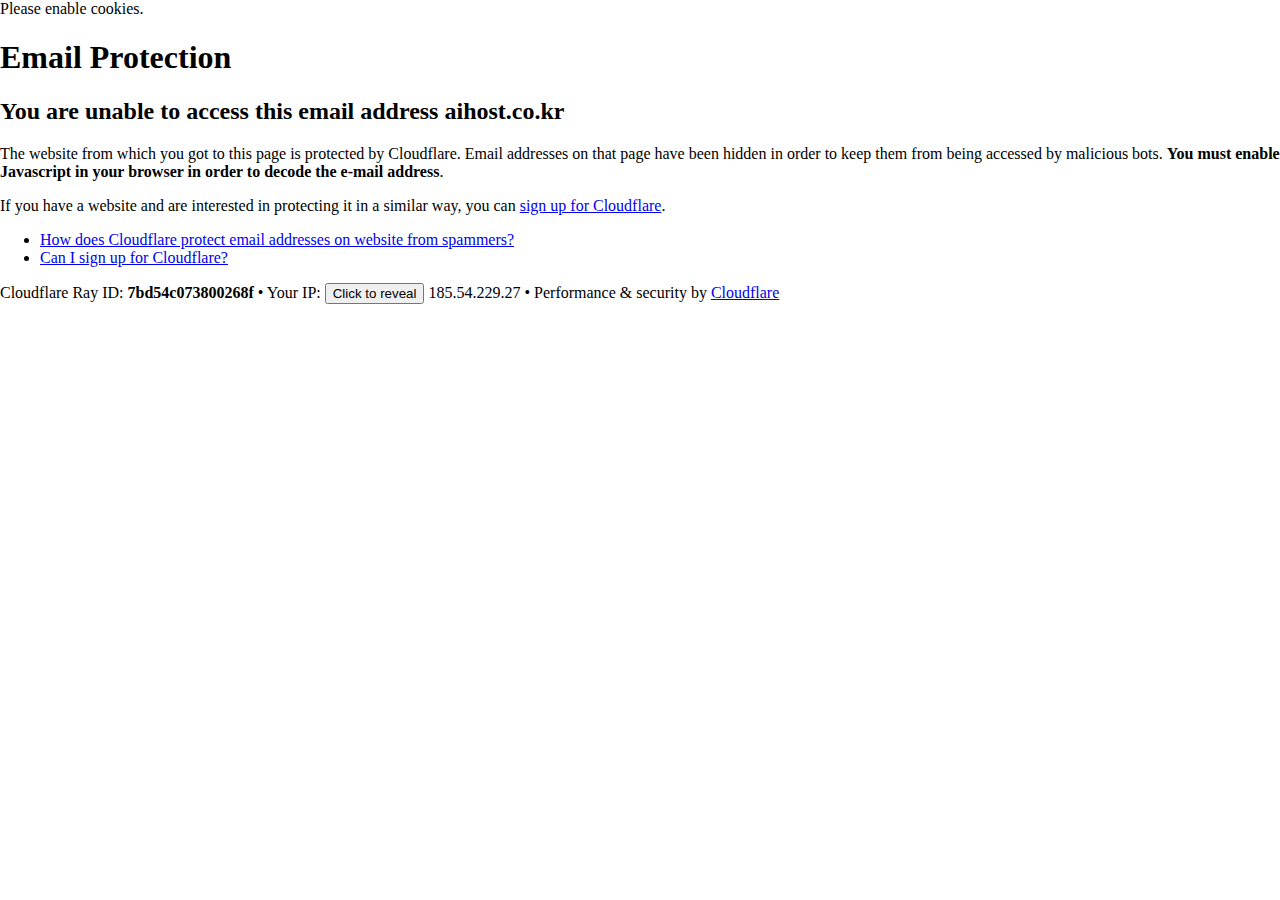
<file: cdn-cgi/l/email-protection.html>
<!DOCTYPE html>
<!--[if lt IE 7]> <html class="no-js ie6 oldie" lang="en-US"> <![endif]-->
<!--[if IE 7]>    <html class="no-js ie7 oldie" lang="en-US"> <![endif]-->
<!--[if IE 8]>    <html class="no-js ie8 oldie" lang="en-US"> <![endif]-->
<!--[if gt IE 8]><!--> <html class="no-js" lang="en-US"> <!--<![endif]-->

<!-- Mirrored from aihost.co.kr/cdn-cgi/l/email-protection by HTTrack Website Copier/3.x [XR&CO'2014], Tue, 25 Apr 2023 08:43:50 GMT -->
<!-- Added by HTTrack --><meta http-equiv="content-type" content="text/html;charset=UTF-8" /><!-- /Added by HTTrack -->
<head>
<title>Email Protection | Cloudflare</title>
<meta charset="UTF-8" />
<meta http-equiv="Content-Type" content="text/html; charset=UTF-8" />
<meta http-equiv="X-UA-Compatible" content="IE=Edge" />
<meta name="robots" content="noindex, nofollow" />
<meta name="viewport" content="width=device-width,initial-scale=1" />
<link rel="stylesheet" id="cf_styles-css" href="https://aihost.co.kr/cdn-cgi/styles/cf.errors.css" />
<!--[if lt IE 9]><link rel="stylesheet" id='cf_styles-ie-css' href="/cdn-cgi/styles/cf.errors.ie.css" /><![endif]-->
<style>body{margin:0;padding:0}</style>


<!--[if gte IE 10]><!-->
<script>
  if (!navigator.cookieEnabled) {
    window.addEventListener('DOMContentLoaded', function () {
      var cookieEl = document.getElementById('cookie-alert');
      cookieEl.style.display = 'block';
    })
  }
</script>
<!--<![endif]-->


</head>
<body>
  <div id="cf-wrapper">
    <div class="cf-alert cf-alert-error cf-cookie-error" id="cookie-alert" data-translate="enable_cookies">Please enable cookies.</div>
    <div id="cf-error-details" class="cf-error-details-wrapper">
      <div class="cf-wrapper cf-header cf-error-overview">
        <h1 data-translate="block_headline">Email Protection</h1>
        <h2 class="cf-subheadline"><span data-translate="unable_to_access">You are unable to access this email address</span> aihost.co.kr</h2>
      </div><!-- /.header -->

      <div class="cf-section cf-wrapper">
        <div class="cf-columns two">
          <div class="cf-column">
            <p>The website from which you got to this page is protected by Cloudflare. Email addresses on that page have been hidden in order to keep them from being accessed by malicious bots. <strong>You must enable Javascript in your browser in order to decode the e-mail address</strong>.</p>
            <p>If you have a website and are interested in protecting it in a similar way, you can <a rel="noopener noreferrer" href="https://www.cloudflare.com/sign-up?utm_source=email_protection">sign up for Cloudflare</a>.</p>
          </div>

          <div class="cf-column">
            <div class="grid_4">
              <div class="rail">
                  <div class="panel">
                      <ul class="nobullets">
                        <li><a rel="noopener noreferrer" class="modal-link-faq" href="https://support.cloudflare.com/hc/en-us/articles/200170016-What-is-Email-Address-Obfuscation-">How does Cloudflare protect email addresses on website from spammers?</a></li>
                        <li><a rel="noopener noreferrer" class="modal-link-faq" href="https://support.cloudflare.com/hc/en-us/categories/200275218-Getting-Started">Can I sign up for Cloudflare?</a></li>
                    </ul>
                </div>
              </div>
            </div>
          </div>
        </div>
      </div><!-- /.section -->

      <div class="cf-error-footer cf-wrapper w-240 lg:w-full py-10 sm:py-4 sm:px-8 mx-auto text-center sm:text-left border-solid border-0 border-t border-gray-300">
  <p class="text-13">
    <span class="cf-footer-item sm:block sm:mb-1">Cloudflare Ray ID: <strong class="font-semibold">7bd54c073800268f</strong></span>
    <span class="cf-footer-separator sm:hidden">&bull;</span>
    <span id="cf-footer-item-ip" class="cf-footer-item hidden sm:block sm:mb-1">
      Your IP:
      <button type="button" id="cf-footer-ip-reveal" class="cf-footer-ip-reveal-btn">Click to reveal</button>
      <span class="hidden" id="cf-footer-ip">185.54.229.27</span>
      <span class="cf-footer-separator sm:hidden">&bull;</span>
    </span>
    <span class="cf-footer-item sm:block sm:mb-1"><span>Performance &amp; security by</span> <a rel="noopener noreferrer" href="https://www.cloudflare.com/5xx-error-landing" id="brand_link" target="_blank">Cloudflare</a></span>
    
  </p>
  <script>(function(){function d(){var b=a.getElementById("cf-footer-item-ip"),c=a.getElementById("cf-footer-ip-reveal");b&&"classList"in b&&(b.classList.remove("hidden"),c.addEventListener("click",function(){c.classList.add("hidden");a.getElementById("cf-footer-ip").classList.remove("hidden")}))}var a=document;document.addEventListener&&a.addEventListener("DOMContentLoaded",d)})();</script>
</div><!-- /.error-footer -->


    </div><!-- /#cf-error-details -->
  </div><!-- /#cf-wrapper -->

  <script>
  window._cf_translation = {};
  
  
</script>

</body>

<!-- Mirrored from aihost.co.kr/cdn-cgi/l/email-protection by HTTrack Website Copier/3.x [XR&CO'2014], Tue, 25 Apr 2023 08:43:50 GMT -->
</html>
</file>
